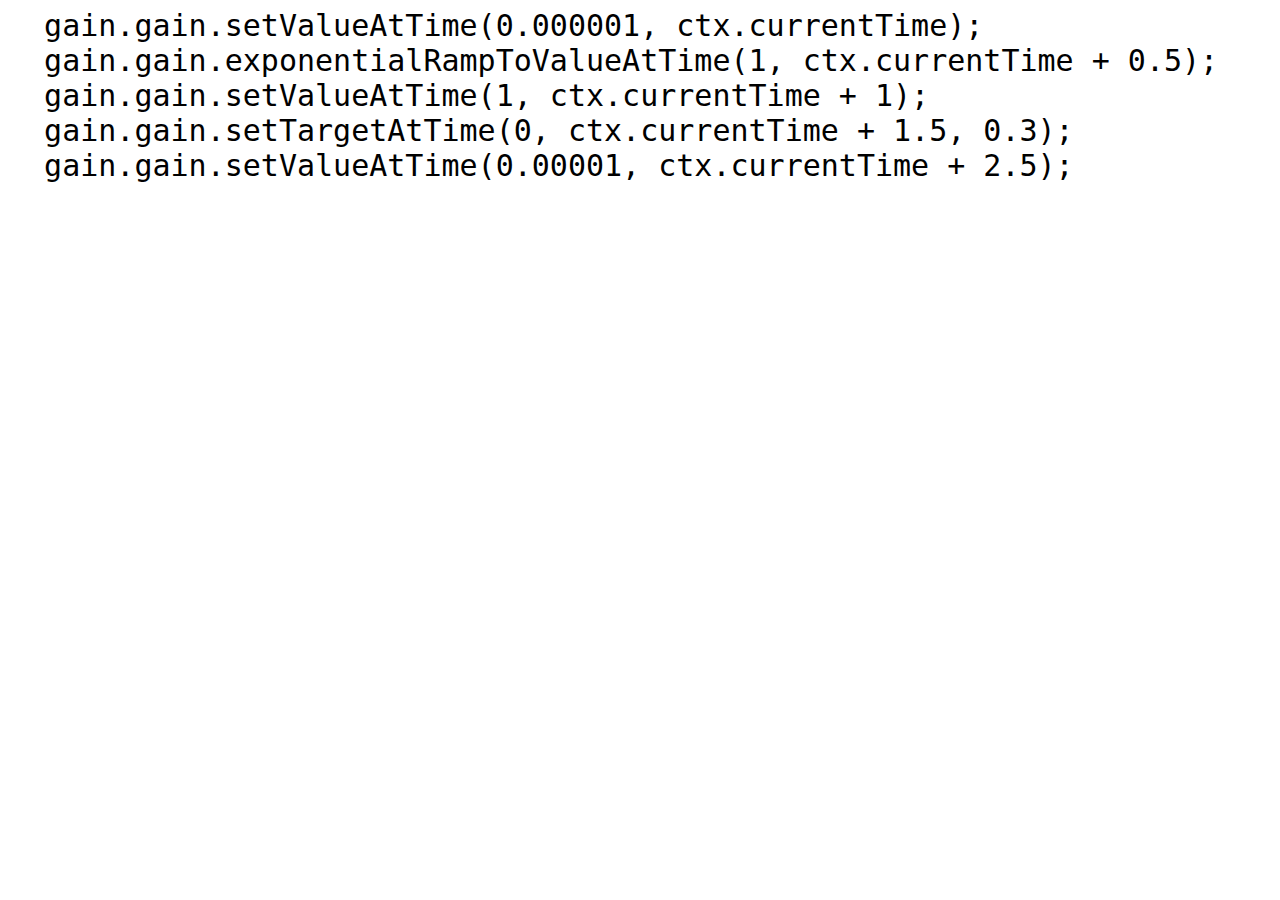
<file: examples/automation.html>
<html><head></head><body>
<pre style="font-size:30px; margin: auto auto;">
  gain.gain.setValueAtTime(0.000001, ctx.currentTime);
  gain.gain.exponentialRampToValueAtTime(1, ctx.currentTime + 0.5);
  gain.gain.setValueAtTime(1, ctx.currentTime + 1);
  gain.gain.setTargetAtTime(0, ctx.currentTime + 1.5, 0.3);
  gain.gain.setValueAtTime(0.00001, ctx.currentTime + 2.5);
</pre>
<script src="automation.js"></script></html>
</file>
